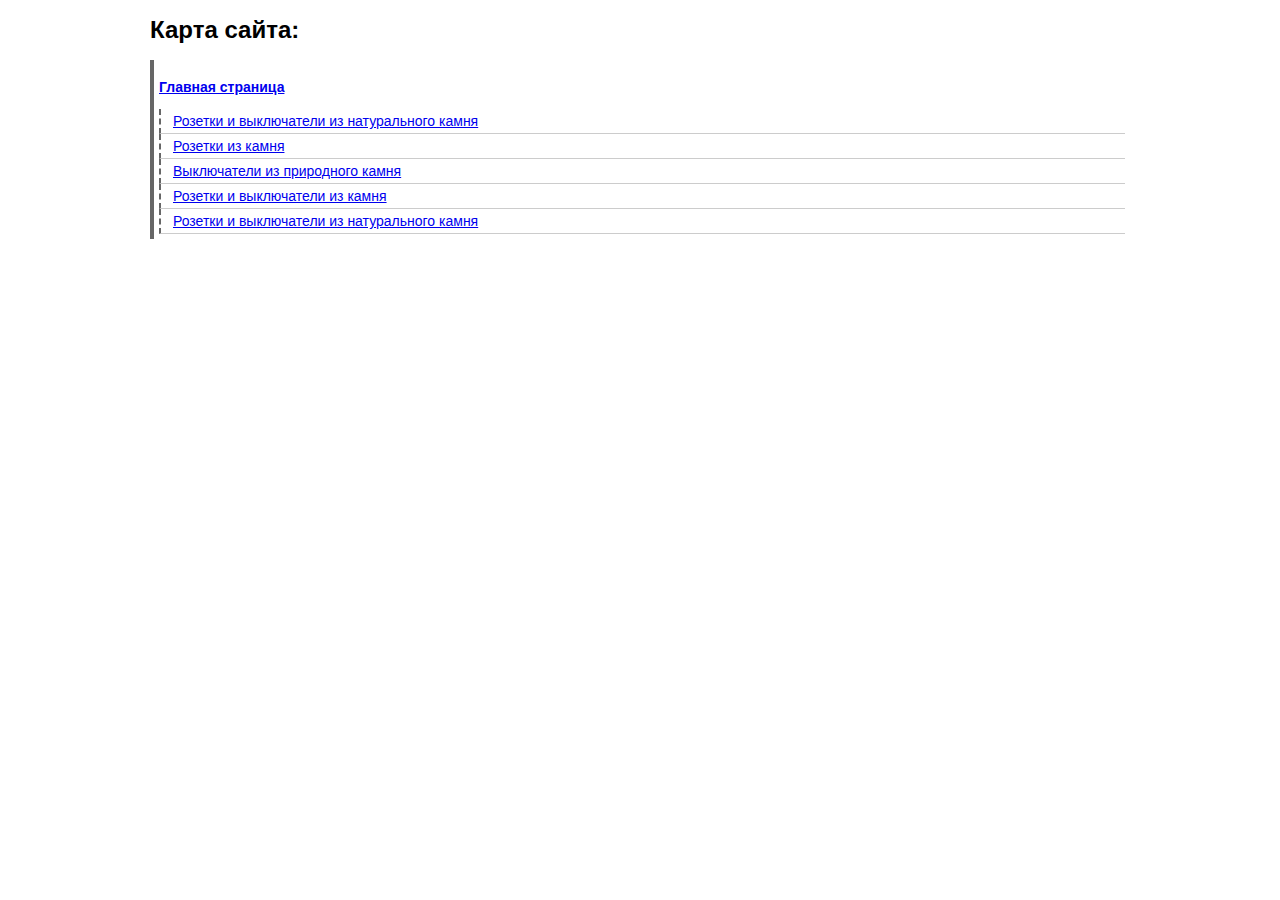
<file: sitemap.html>
<!DOCTYPE HTML>
		<html>
	<head>
			<title>����� �����</title>
			<meta name="description" content="����� �����" />
			<meta name="keywords" content="����� �����" />
			<meta charset="cp1251" />
		<style type="text/css">
			body { background:#fff; width:980px; margin:0 auto; font: 14px "Arial", Tahoma, sans-serif; }
			h1 { font-size: 24px; }
			div.section { border-left:#666666 solid 4px; padding:5px; margin:8px 0; }
			div.section div { padding:4px 12px; border-left:#666 dashed 2px; border-bottom:#ccc solid 1px; }
			div.section p { font-weight:bold; }
			div.PageBreak { margin-top:16px; }
			div.PageBreak span, div.PageBreak a, div.PageBreak a:hover { font-size:14px; }
			div.PageBreak span { font-weight:bold; }
			div.copyright { margin-top:16px; color:#666; font-size:12px; text-align:right; }
			div.copyright * { font-size:12px; }
		</style>
		</head>
		<body>
		<h1>����� �����:</h1>
		<div class="section">
	<p><a href="http://rozetka-mramor.by/">������� ��������</a></p>
		<div><a href="http://rozetka-mramor.by/">������� � ����������� �� ������������ �����</a></div>

		<div><a href="http://rozetka-mramor.by/3d.html">������� �� �����</a></div>

		<div><a href="http://rozetka-mramor.by/modeli.html">����������� �� ���������� �����</a></div>

		<div><a href="http://rozetka-mramor.by/gal.html">������� � ����������� �� �����</a></div>

		<div><a href="http://rozetka-mramor.by/index.html">������� � ����������� �� ������������ �����</a></div>
</div></body>
</html>
</file>
